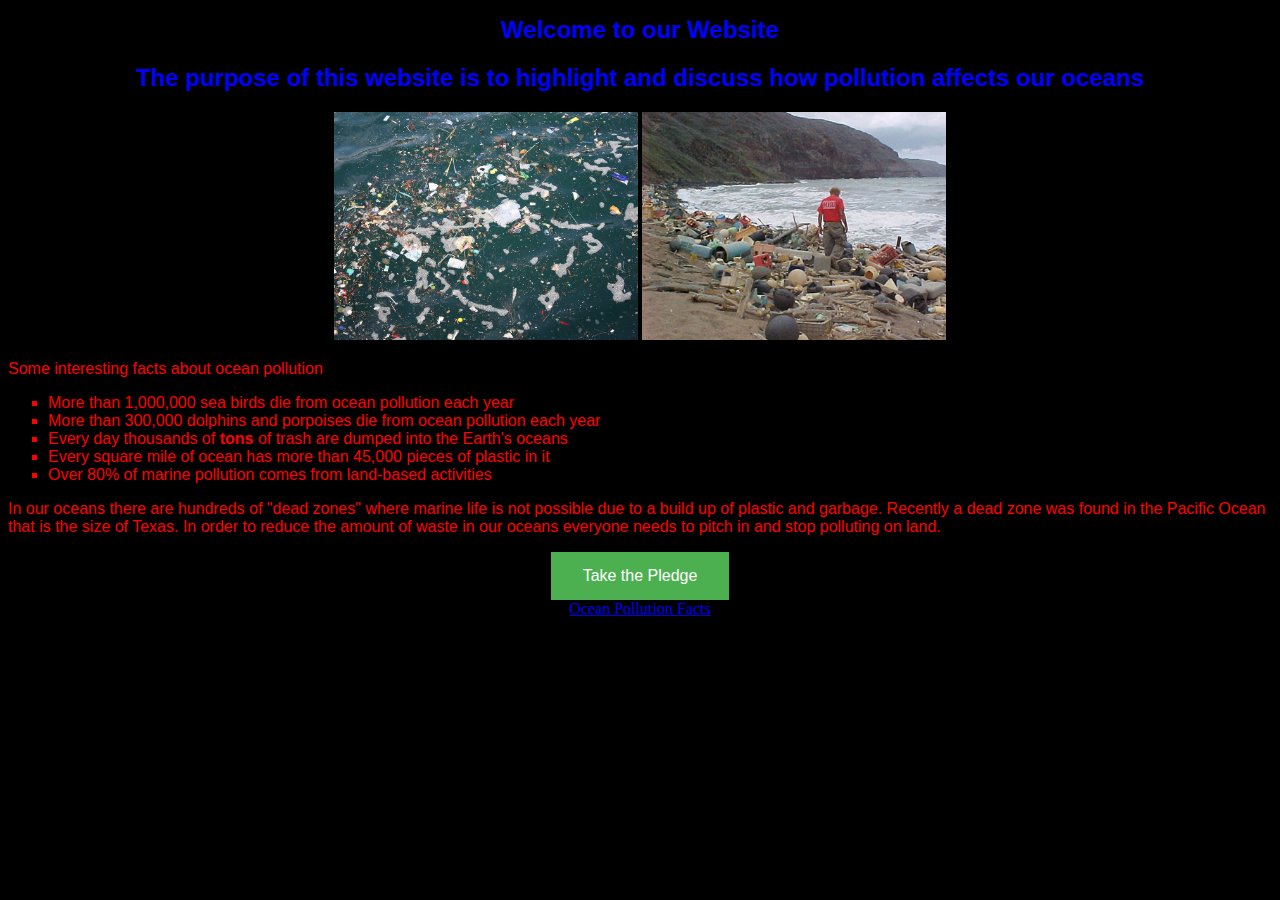
<file: index.html>
<!DOCTYPE HTML>
<head>
<title>HackRiverDell</title></head>
<link href="css/styles.css" rel="stylesheet">
<style>
body {background-color:black;}
h1 {color:blue;font-family:arial;font-size:150%}
h2 {color:blue;font-family:arial;font-size:150%}
h3 {color:blue;font-family:arial;font-size:150%}
h4 {color:blue;font-family:arial;font-size:150%}
h5 {color:blue;font-family:arial;font-size:150%}
h6 {color:blue;font-family:arial;font-size:150%}
p {color:red;font-family:arial;font-size:100%}
ul {color:red;font-family:arial;font-size:100%}
</style>
<body>
<text align=middle>
<h1>Welcome to our Website</h1>
<h2>The purpose of this website is to highlight and discuss how pollution affects our oceans</h2>
<center>
<img src="oceangarbage1.jpg"
style="width:304px;height:228px;"
</center>
<img src="oceangarbage2.jpg"
	 style="width:304px;height:228px;">
	 </center>
<text align=left>
<p>Some interesting facts about ocean pollution</p>
<ul style="list-style-type:square">
<li>More than 1,000,000 sea birds die from ocean pollution each year</li>
<li>More than 300,000 dolphins and porpoises die from ocean pollution each year</li>
<li>Every day thousands of <strong>tons</strong> of trash are dumped into the Earth's oceans</li>
<li>Every square mile of ocean has more than 45,000 pieces of plastic in it</li>
<li>Over 80% of marine pollution comes from land-based activities
</ul>
<p>In our oceans there are hundreds of "dead zones" where marine life is not possible due to a build up of plastic and garbage.  Recently a dead zone was found in the Pacific Ocean that is the size of Texas.  In order to reduce the amount of waste in our oceans everyone needs to pitch in and stop polluting on land.   </p>
<center>
	<a class="button" href="placeholder.html">Take the Pledge</a>
<br>
<a href="http://www.softschools.com/facts/holidays/ocean_pollution_facts/1303/">Ocean Pollution Facts</a>
	</center>
</body>
</html>
</file>
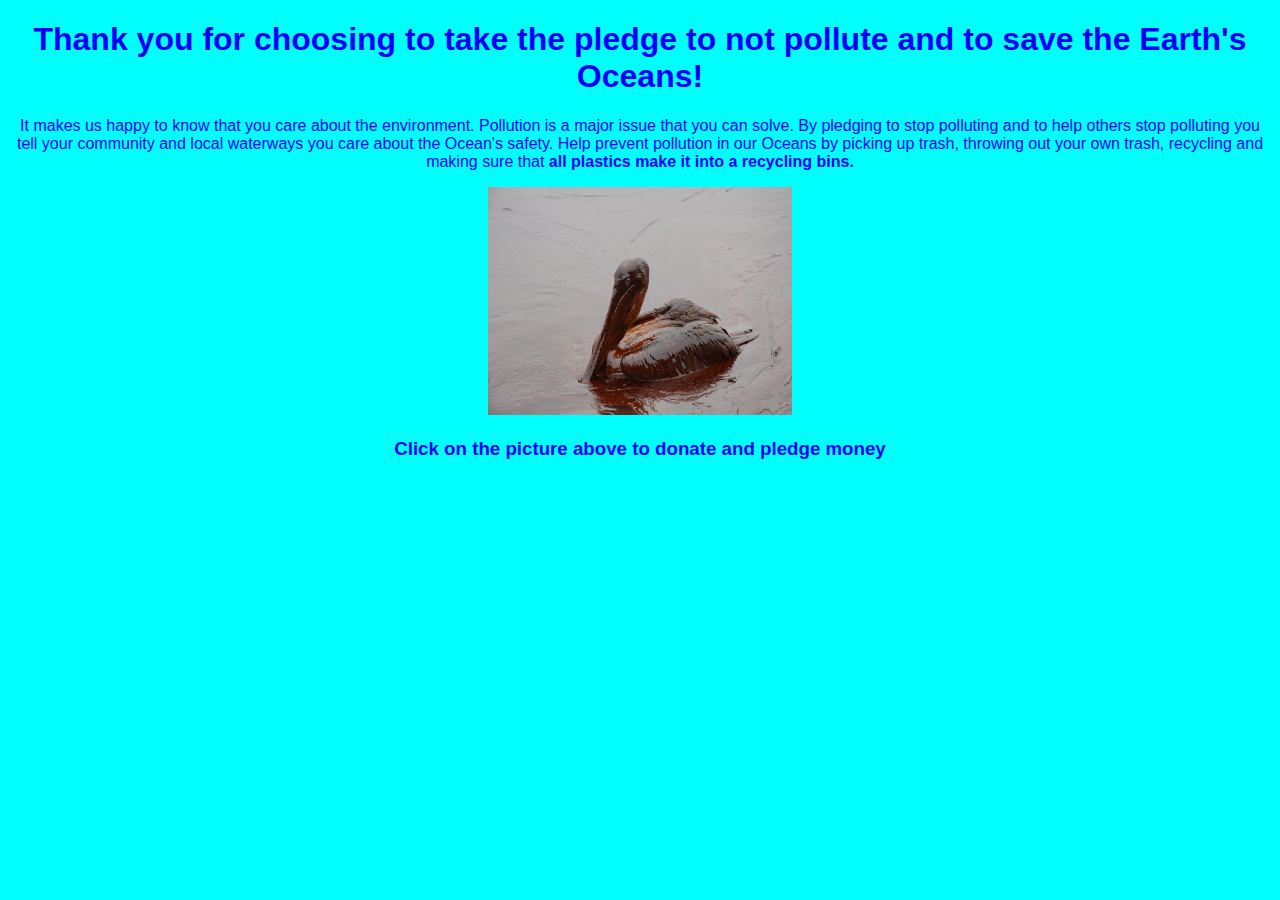
<file: placeholder.html>
<!DOCTYPE HTML>
<HTML>
<head>
<title>Take the Pledge</title></head>
<style>
    body {background-color: aqua;text-align: center;font-family: arial;}
    p {color:blue;font}
    h1 {color:blue}
    h2 {color:blue}
    h3 {color:blue}
    h4 {color:blue}
    h5 {color:blue}
    h6 {color:blue}
</style>
<h1>Thank you for choosing to take the pledge to not pollute and to save the Earth's Oceans!</h1>
    <p>It makes us happy to know that you care about the environment. Pollution is a major issue that you can solve.  By pledging to stop polluting and to help others stop polluting you tell your community and local waterways you care about the Ocean's safety.  Help prevent pollution in our Oceans by picking up trash, throwing out your own trash, recycling and making sure that <strong>all plastics make it into a recycling bins.</strong></p>
<a href="placeholder2.html">
<img src="oceanpolution3.jpg" width="304px" height="228px" border="0">
</a>
</p>
<h3>Click on the picture above to donate and pledge money  </h3>
</file>
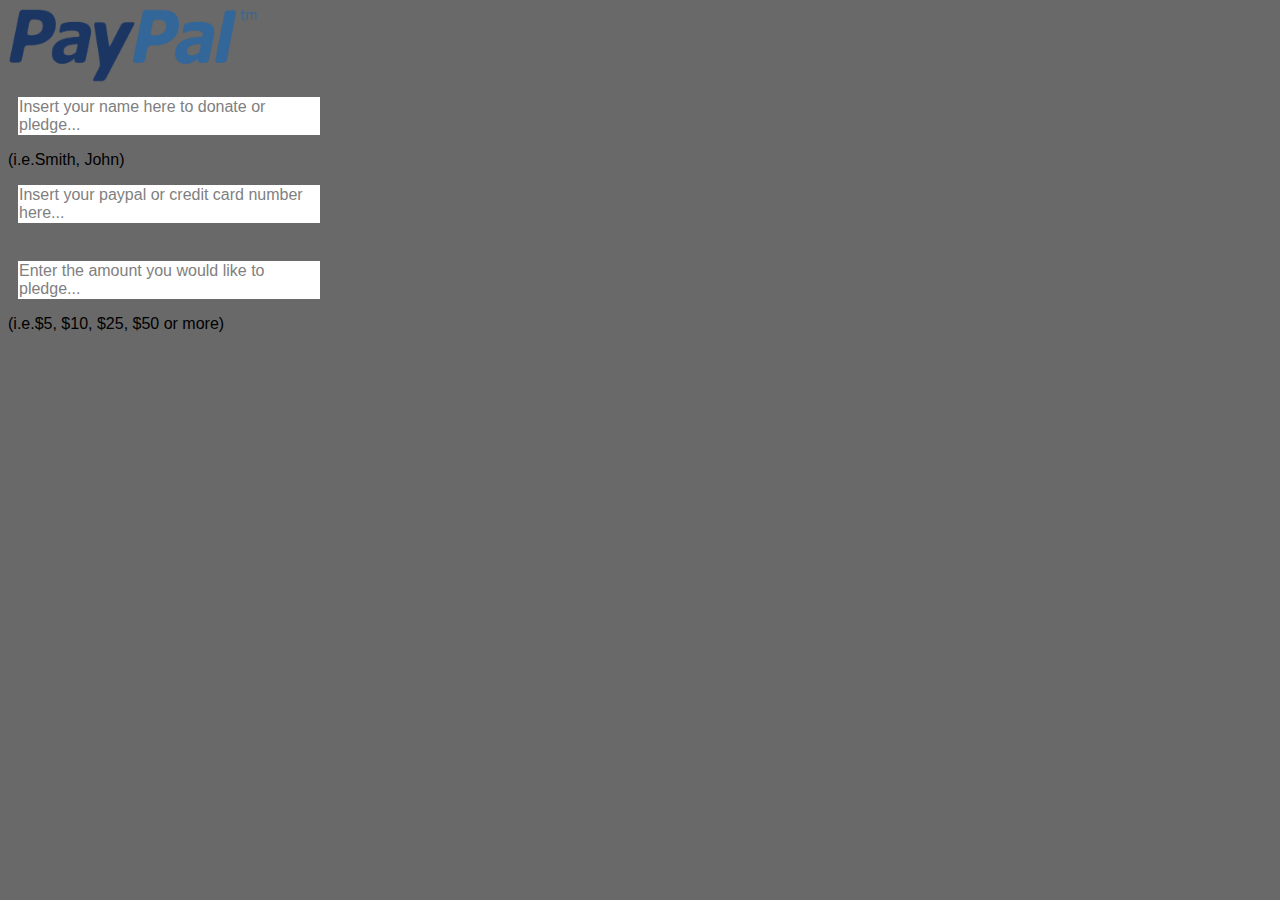
<file: placeholder2.html>
<!DOCTYPE HTML>
<HTML>
<head>
<title>DonateToday</title></head>
<style>
    body {background-color:dimgrey;text-align:left;font-family: arial;color}
    div {
    background-color:white;
    width:300px;
    border:10px grey;
    padding:1px;
    margin:10px;
	color: grey
}
	p {color:black;}
    </style>
<img src="Paypal.jpg"
     style="width:250px;height:75px">
<div>Insert your name here to donate or pledge...</div>
<p>(i.e.Smith, John)</p>
<div>Insert your paypal  or credit card number here... </div>
	<br>
<div>Enter the amount you would like to pledge...</div>
	<p>(i.e.$5, $10, $25, $50 or more)</p>
	</body>
</HTML>
</file>
<file: css/styles.css>
.button {
    -webkit-transition-duration: 0.4s; /* Safari */
    transition-duration: 0.4s;
}

.button {
    background-color: #4CAF50; /* Green */
    border: none;
    color: white;
    padding: 15px 32px;
    text-align: center;
    text-decoration: none;
    display: inline-block;
    font-size: 16px;
    font-family:arial;
}


.button:hover {
    background-color: #4CAF50; /* Green */
    color: white;
}

.button1 {border-radius: 2px;}
.button2 {border-radius: 4px;}
.button3 {border-radius: 8px;}
.button4 {border-radius: 12px;}
.button5 {border-radius: 50%;}
</file>
